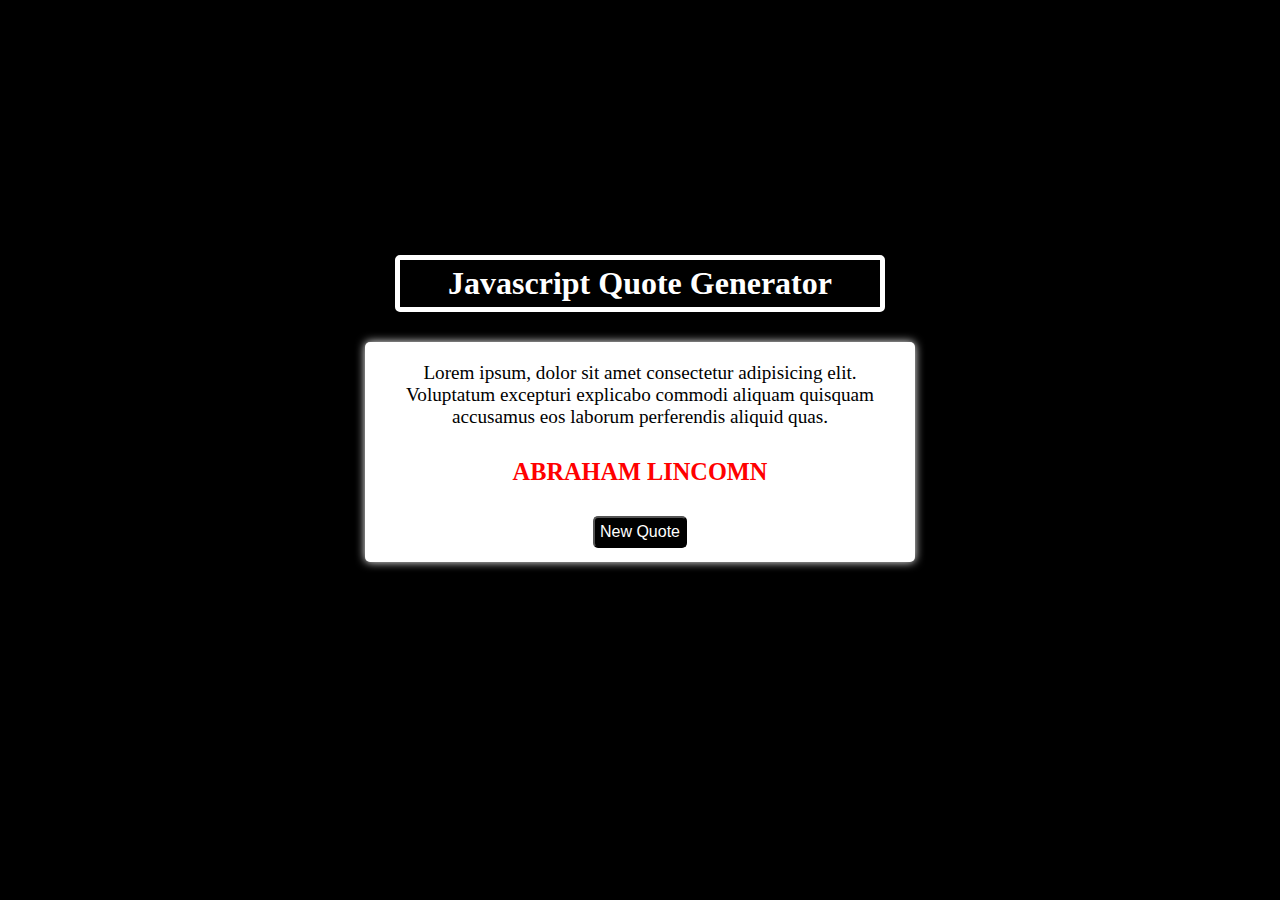
<file: Random-Quote/index.html>
<!DOCTYPE html>
<html lang="en">
<head>
    <meta charset="UTF-8">
    <meta http-equiv="X-UA-Compatible" content="IE=edge">
    <meta name="viewport" content="width=device-width, initial-scale=1.0">
    <link rel="stylesheet" href="style.css">
    <title>Document</title>
</head>
<body>
    <div class="container">
        <div class="header">
            <h1 class="heading"> Javascript Quote Generator</h1>
        </div>
        <div class="main-content">
            <div class="content">
                <p class="quote">Lorem ipsum, dolor sit amet consectetur adipisicing elit. Voluptatum excepturi explicabo commodi aliquam quisquam accusamus eos laborum perferendis aliquid quas.</p>
            </div>
            <div class="person">
                <h3 class="name">Abraham Lincomn</h3>
            </div>
            <div class="btn">
                <button class="newquote">New Quote</button>
            </div>
        </div>
    </div>
</body>
</html>
</file>
<file: Random-Quote/style.css>
*{
    margin:0;
    padding:0;
    box-sizing: border-box;
}
body{
    background-color: black;
    display:flex;
    justify-content: center;
    align-items: center;
    height: 100vh;
    text-align: center;
    color: white;
}

.container{
    width: 550px;
    height: 450px;
}
.header{
    border: solid white 5px;
    padding: 5px;
    margin: 30px;
    border-radius: 5px;
}
.main-content{
    background-color: white;
    color: black;
    width: 100%;
    height: 220px;
    border-radius: 5px;
    box-shadow: 0 0 10px white;
}
.content{
    font-size: 1.2rem;
    padding: 20px;
    margin:10px
    
}
.person{
    font-size: 1.3rem;
    text-transform: uppercase;
    color: red;
    margin-bottom: 30px;
}
.btn .newquote {
    font-size: 1rem;
    padding: 5px;
    background-color: black;
    color: white;
    border-radius: 5px;
}
</file>
